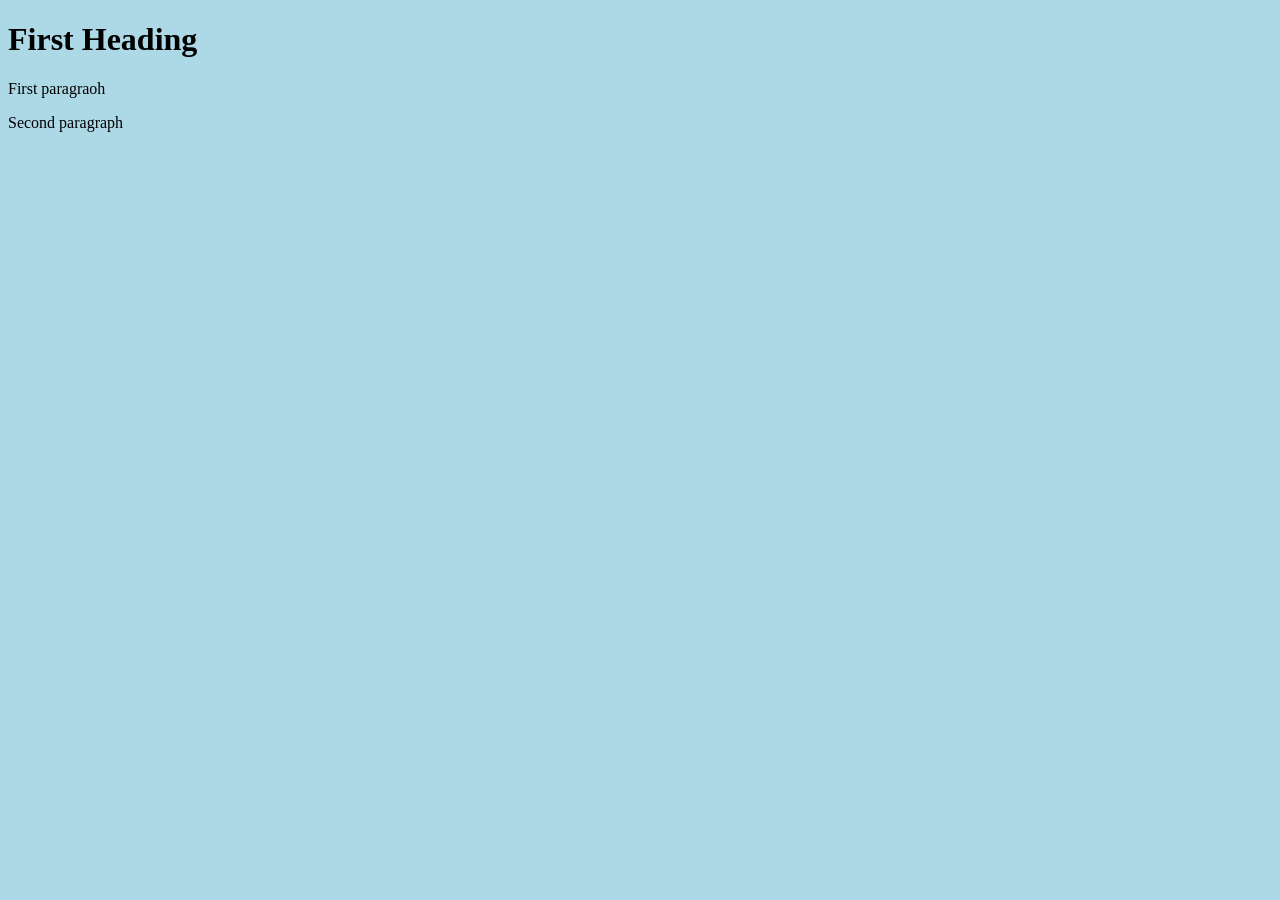
<file: index.html>
<!DOCTYPE html> 
<html>
<head>
	<link rel="stylesheet" href="style1.css">
	<title>PAGE</title>
</head>
<body>
	<h1>First Heading</h1>
	<p>First paragraoh</p>
	<p>Second paragraph</p>
</body>
</html>
</file>
<file: style1.css>
body{
	background-color: lightblue;
}
</file>
<file: css/style1.css>
body{
	background-color: lightblue;
}
</file>
